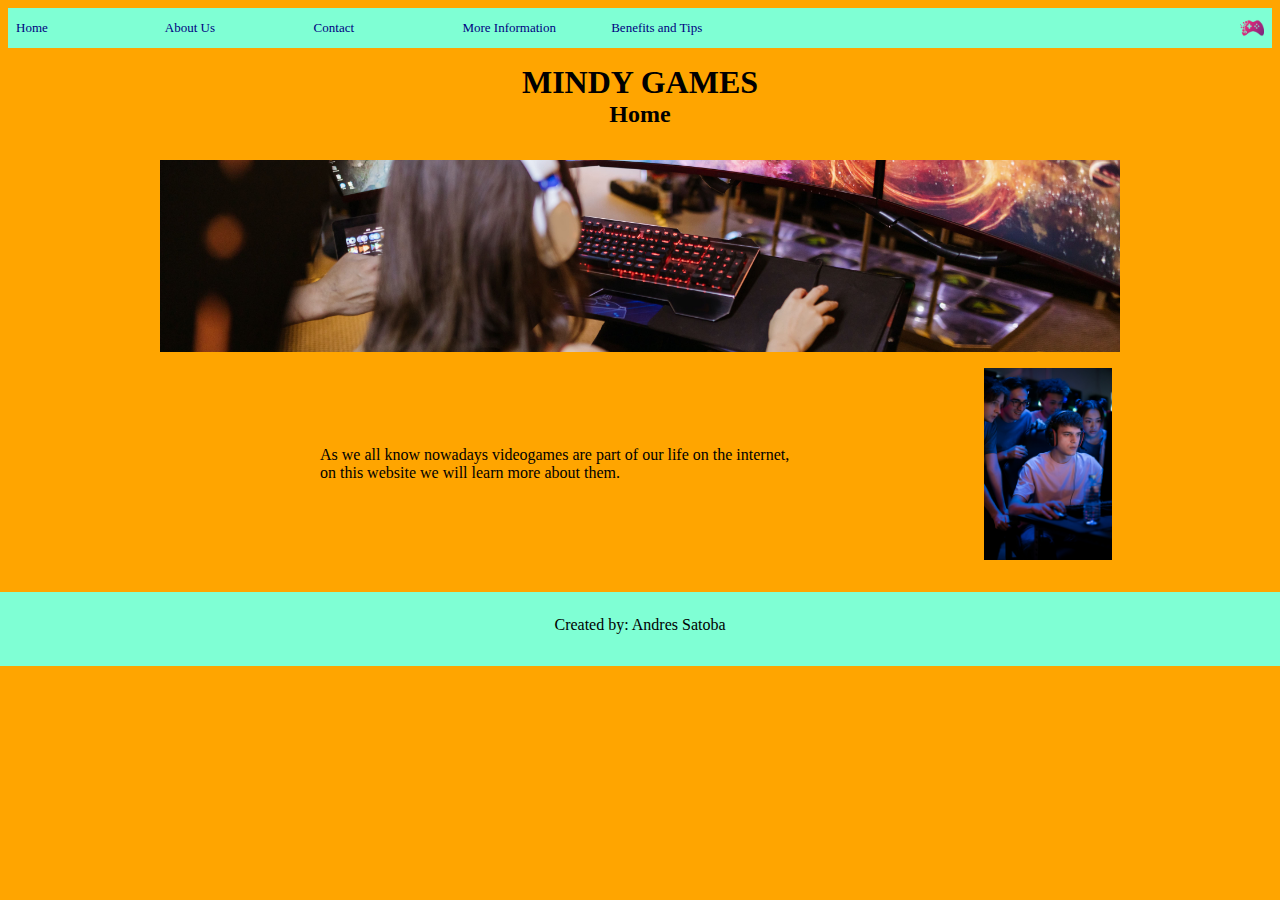
<file: index.html>
<!DOCTYPE html>
<html lang="en">
<head>
    <meta charset="UTF-8">
    <meta http-equiv="X-UA-Compatible" content="IE=edge">
    <meta name="viewport" content="width=device-width, initial-scale=1.0">
    <title>MINDY GAMES | Home</title>
    <link rel="shortcut icon" href="./assets/imagenes/logo.png" type="image/x-icon">
    <link rel="stylesheet" href="./assets/style/style.css">
</head>
<body>
    <nav class="Enlace">
        <a href="#">Home</a>
        <a href="./assets/paginas/aboutUs.html">About Us</a>
        <a href="./assets/paginas/contact.html">Contact</a>
        <a href="./assets/paginas/more_information.html">More Information</a>
        <a href="./assets/paginas/benefits_and_tips.html">Benefits and Tips</a>
        <img src="./assets/imagenes/logo.png" alt="" id="logo">
    </nav>
    <header>
        <h1>MINDY GAMES</h1>
    </header>
    <main class="Contenido">
        <h2>Home</h2>
        <img src="./assets/imagenes/playing.jpg" alt="" id="play">    
        <div class="Home">
            <p>As we all know nowadays videogames are part of our life on the internet, on this website we will learn more about them.</p>
            <img src="./assets/imagenes/guys.jpg" alt="" id="guys">
        </div>
    </main>
    <footer>Created by: Andres Satoba</footer>
</body>
</html>
</file>
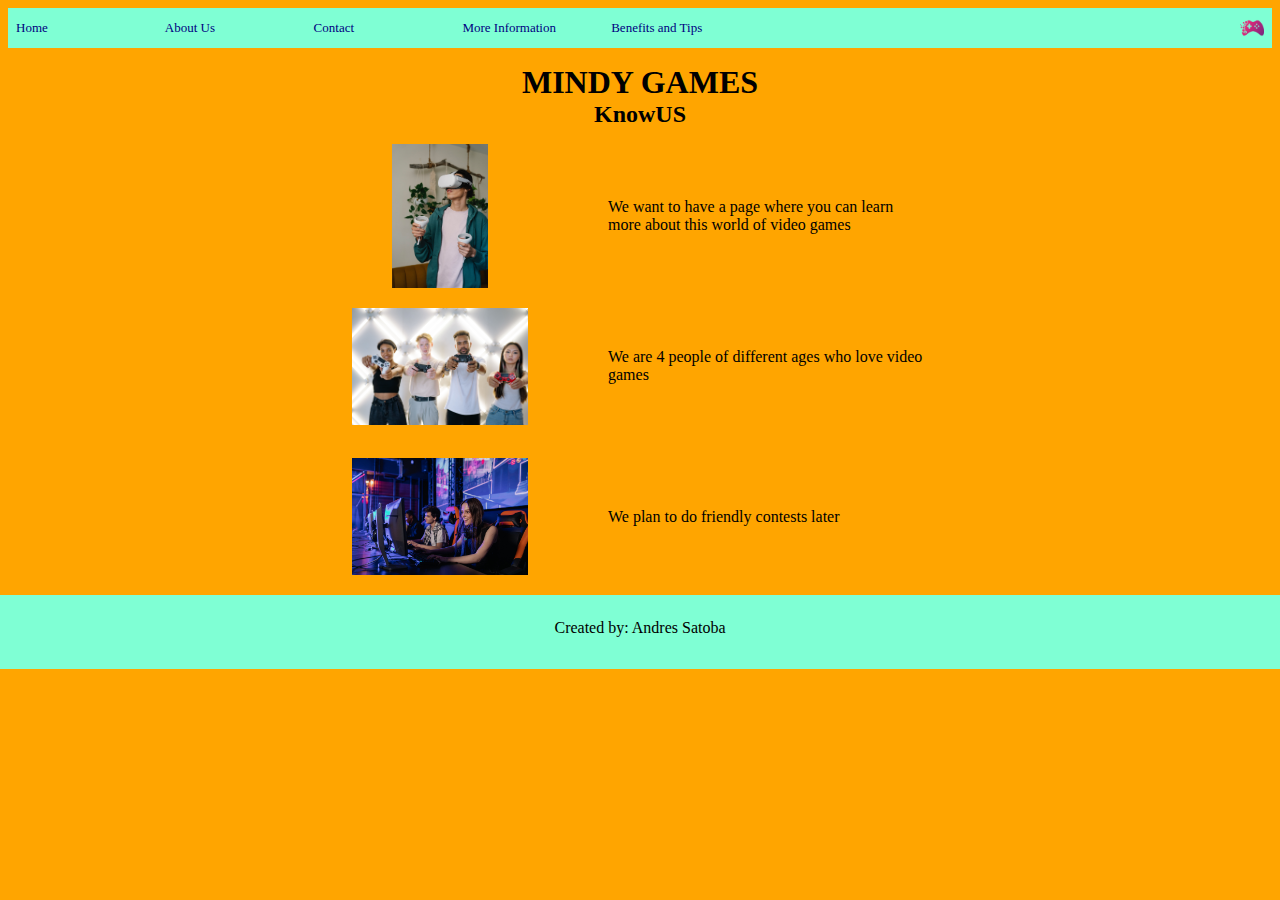
<file: assets/paginas/aboutUs.html>
<!DOCTYPE html>
<html lang="en">
<head>
    <meta charset="UTF-8">
    <meta http-equiv="X-UA-Compatible" content="IE=edge">
    <meta name="viewport" content="width=device-width, initial-scale=1.0">
    <title>MINDY GAMES | About Us</title>
    <link rel="shortcut icon" href="../imagenes/logo.png" type="image/x-icon">
    <link rel="stylesheet" href="../style/style.css">
</head>
<body>
    <nav class="Enlace">
        <a href="../../index.html">Home</a>
        <a href="">About Us</a>
        <a href="./contact.html">Contact</a>
        <a href="./more_information.html">More Information</a>
        <a href="./benefits_and_tips.html">Benefits and Tips</a>
        <img src="../imagenes/logo.png" alt="" id="logo">
    </nav>
    <header>
        <h1>MINDY GAMES</h1>
    </header>
    <main>
        <h2>KnowUS</h2>
        <div class="up">
            <img src="../imagenes/vr.jpg" alt="">
            <p>We want to have a page where you can learn more about this world of video games</p>
        </div>
        <div class="center">
            <img src="../imagenes/team.jpg" alt="">
            <p>We are 4 people of different ages who love video games</p>
        </div>
        <div class="down">
            <img src="../imagenes/girl.jpg" alt="">
            <p>We plan to do friendly contests later</p>
        </div>
    </main> 
    <footer>Created by: Andres Satoba</footer>   
</body>
</html>
</file>
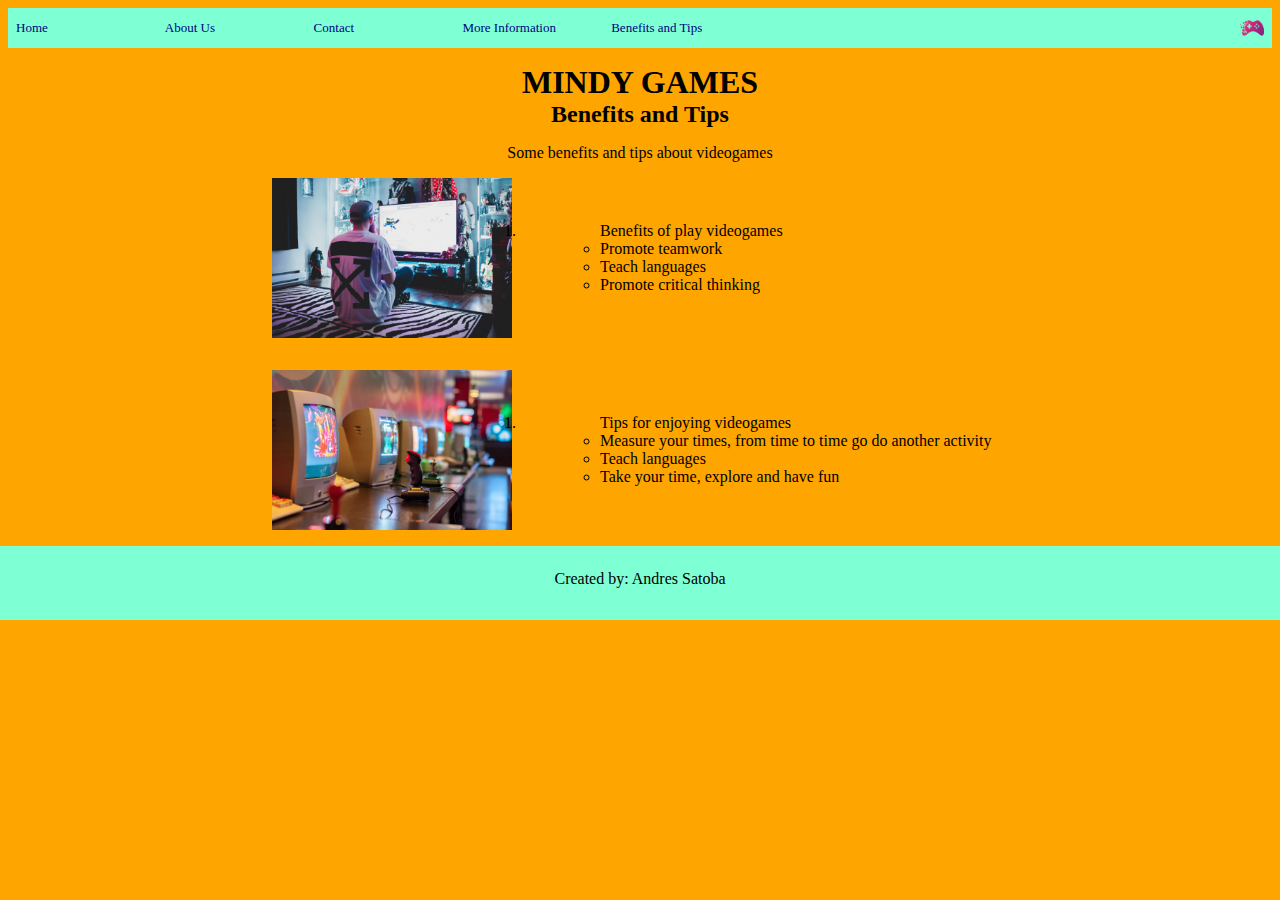
<file: assets/paginas/benefits_and_tips.html>
<!DOCTYPE html>
<html lang="en">
<head>
    <meta charset="UTF-8">
    <meta http-equiv="X-UA-Compatible" content="IE=edge">
    <meta name="viewport" content="width=device-width, initial-scale=1.0">
    <title>MINDY GAMES | Benefits and Tips</title>
    <link rel="shortcut icon" href="../imagenes/logo.png" type="image/x-icon">
    <link rel="stylesheet" href="../style/style.css">
</head>
<body>
    <nav class="Enlace">
        <a href="../../index.html">Home</a>
        <a href="./aboutUs.html">About Us</a>
        <a href="./contact.html">Contact</a>
        <a href="./more_information.html">More Information</a>
        <a href="#">Benefits and Tips</a>
        <img src="../imagenes/logo.png" alt="" id="logo">
    </nav>
    <header>
        <h1>MINDY GAMES</h1>
    </header>
    <main>
        <h2>Benefits and Tips</h2>
        <p class="table">Some benefits and tips about videogames</p>  
        <div class="Benefits-div">
        <img src="../imagenes/boyscreen.jpg" alt="" id="Parrafo_1"> 
        <ol class="Lista1">
           <li class="Inicio">Benefits of play videogames
                <ul>
                    <li>Promote teamwork</li>
                    <li>Teach languages</li>
                    <li>Promote critical thinking</li>
                </ul>
            </li>
        </ol>
        </div>
        <div class="Benefits-div">
        <img src="../imagenes/old.jpg" alt="" id="Parrafo_2">
        <ol class="Lista2">
            <li class="Final">Tips for enjoying videogames
                <ul>
                    <li>Measure your times, from time to time go do another activity</li>
                    <li>Teach languages</li>
                    <li>Take your time, explore and have fun</li>
                </ul>
            </li>
        </ol>
        </div>
    </main>
    <footer>Created by: Andres Satoba</footer>       
</body>
</html>
</file>
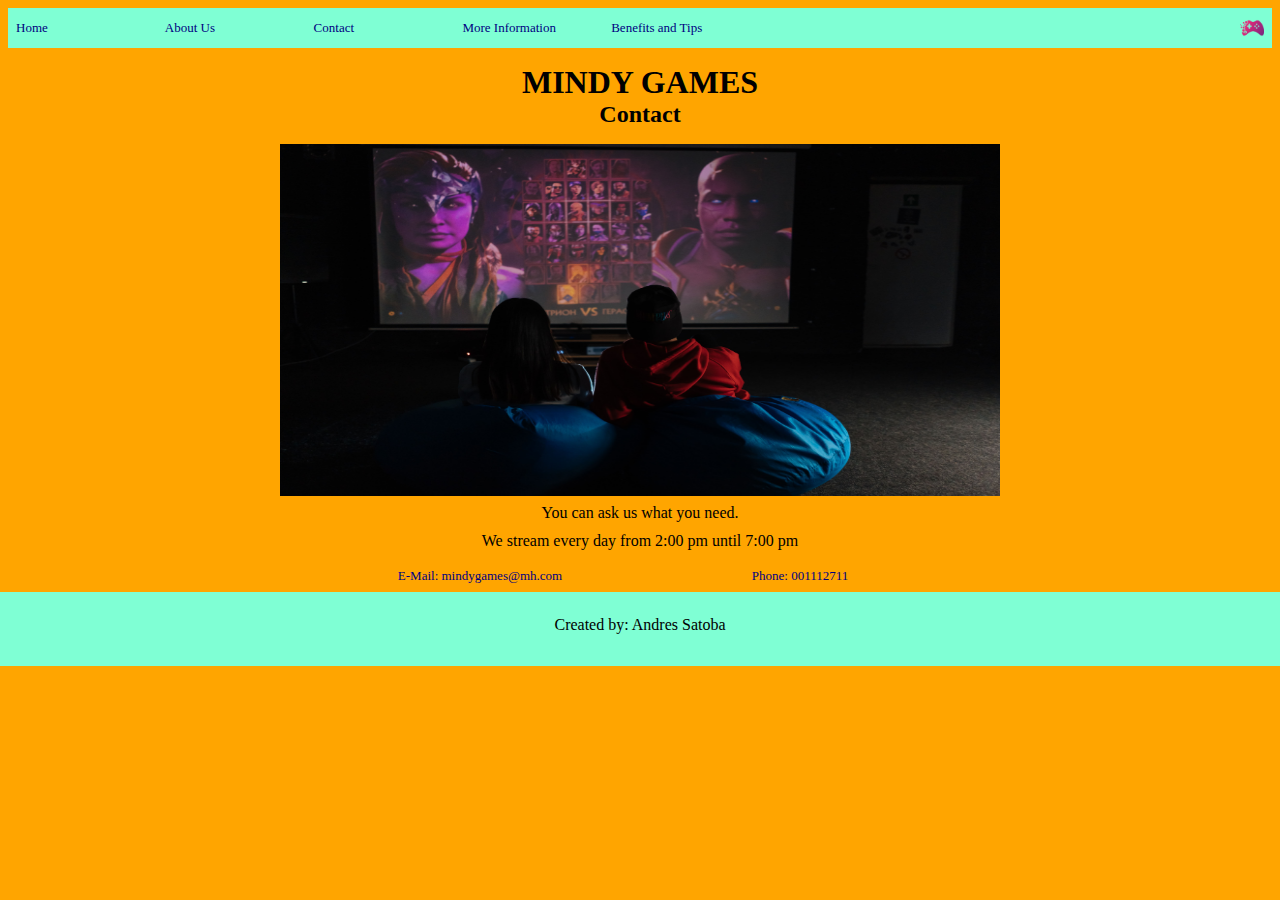
<file: assets/paginas/contact.html>
<!DOCTYPE html>
<html lang="en">
<head>
    <meta charset="UTF-8">
    <meta http-equiv="X-UA-Compatible" content="IE=edge">
    <meta name="viewport" content="width=device-width, initial-scale=1.0">
    <title>MINDY GAMES | Contact</title>
    <link rel="shortcut icon" href="../imagenes/logo.png" type="image/x-icon">
    <link rel="stylesheet" href="../style/style.css">
</head>
<body>
    <nav class="Enlace">
        <a href="../../index.html">Home</a>
        <a href="./aboutUs.html">About Us</a>
        <a href="#">Contact</a>
        <a href="./more_information.html">More Information</a>
        <a href="./benefits_and_tips.html">Benefits and Tips</a>
        <img src="../imagenes/logo.png" alt="" id="logo">
    </nav>
    <header>
        <h1>MINDY GAMES</h1>
    </header>
    <main>
        <h2>Contact</h2>
        <img src="../imagenes/twoGuys.jpg" alt="" id="Two">
        <div class="tiempo">
            <p>You can ask us what you need.</p>
            <p>We stream every day from 2:00 pm until 7:00 pm</p>
        </div>
        <div class="referencia">
            <a href="mindygames@mh.com" id="E-MSN">E-Mail: mindygames@mh.com</a>
            <a href="Phone001112711" id="Call">Phone: 001112711</a>
        </div>
    </main>
    <footer>Created by: Andres Satoba</footer>       
</body>
</html>
</file>
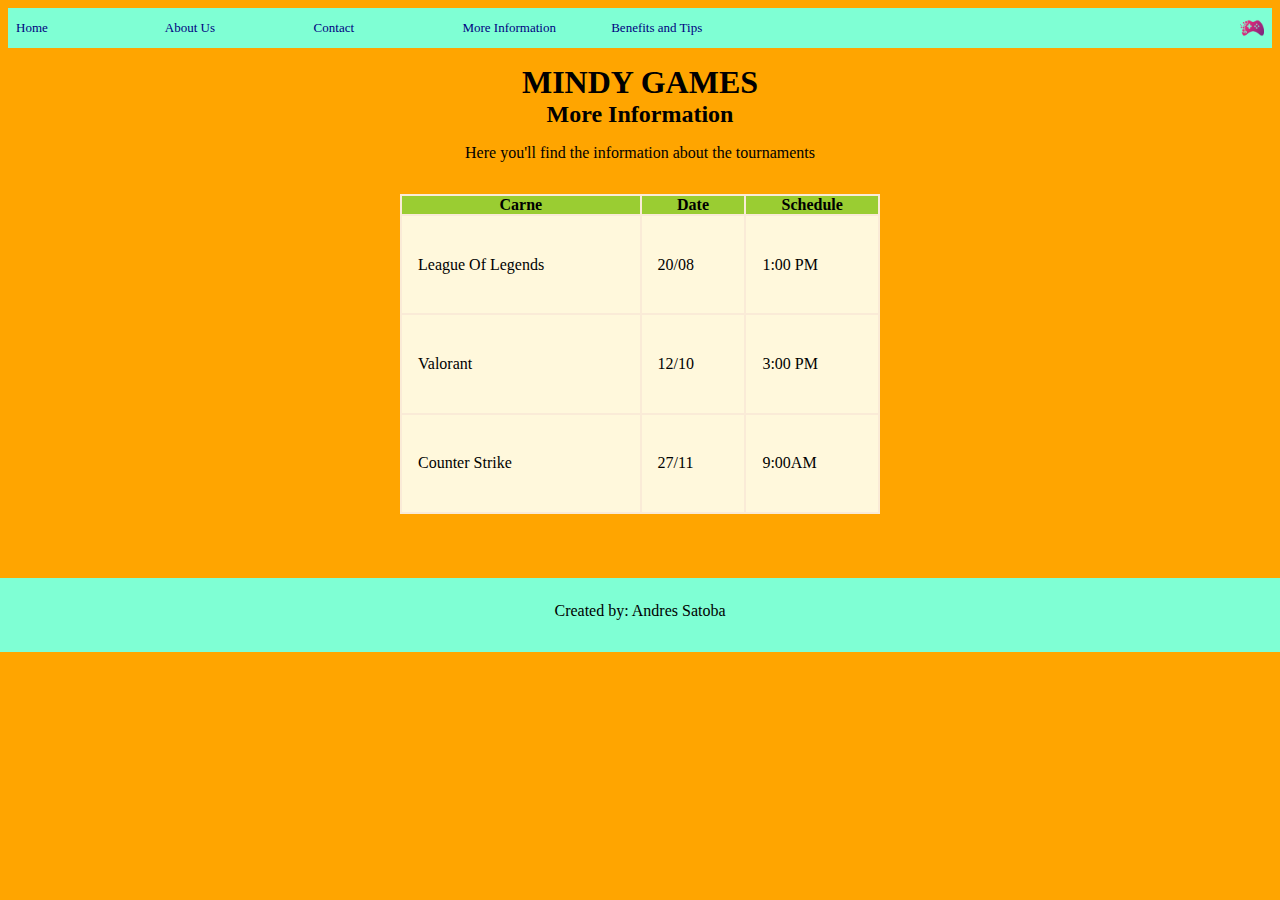
<file: assets/paginas/more_information.html>
<!DOCTYPE html>
<html lang="en">
<head>
    <meta charset="UTF-8">
    <meta http-equiv="X-UA-Compatible" content="IE=edge">
    <meta name="viewport" content="width=device-width, initial-scale=1.0">
    <title>MINDY GAMES | More Information</title>
    <link rel="shortcut icon" href="./assets/imagenes/icon.png" type="image/x-icon">
    <link rel="stylesheet" href="../style/style.css">
</head>
<body>
    <nav class="Enlace">
        <a href="../../index.html">Home</a>
        <a href="./aboutUs.html">About Us</a>
        <a href="./contact.html">Contact</a>
        <a href="#">More Information</a>
        <a href="./benefits_and_tips.html">Benefits and Tips</a>
        <img src="../imagenes/logo.png" alt="" id="logo">
    </nav>
    <header>
        <h1>MINDY GAMES</h1>
    </header>
    <main>
        <h2>More Information</h2>
        <p class="table">Here you'll find the information about the tournaments</p>
        <table>
            <thead>
                <tr>
                    <th>Carne</th>
                    <th>Date</th>
                    <th>Schedule</th>
                </tr>
            </thead>
            <tbody>
                <tr>
                    <td>League Of Legends</td>
                    <td>20/08</td>
                    <td>1:00 PM</td>
                </tr>
                <tr>
                    <td>Valorant</td>
                    <td>12/10</td>
                    <td>3:00 PM</td>
                </tr>
                <tr>
                    <td>Counter Strike</td>
                    <td>27/11</td>
                    <td>9:00AM</td>
                </tr>
            </tbody>
        </table>
    </main>
    <footer>Created by: Andres Satoba</footer>       
</body>
</html>
</file>
<file: assets/style/style.css>
/*--General--*/
*{
    padding: 0;
    margin: 0;
    box-sizing: border-box;
    background-color: orange;
}
.Enlace{
    background-color: aquamarine;
    margin: 0.5rem;
    padding: 0.5rem;
    margin-bottom: 1rem;
    display: flex;
    align-items: center;
}
a{
    width: 10rem;
    color:navy;
    font-size: small;
    text-decoration: none;
    background-color: aquamarine;
}
#logo{
    width: 1.5rem;
    height: 1.5rem;
    margin-left: 30rem;
    background-color: aquamarine;
}
header{
    display: flex;
    justify-content: center;
    align-items: center;
}
h2{
    margin-bottom: 1rem;
}
footer{
    display: flex;
    justify-content: center;
    align-items: center;
    background-color: aquamarine;
    padding-top: 1.5rem;
    padding-bottom: 2rem;
}
/*--Home--*/
main{
    display: flex;
    flex-direction: column;
    align-items: center;
    justify-content: flex center;
}
#play{
    width: 60rem;
    height: 12rem;
    object-fit: cover;
    align-items: center;
    margin: 1rem;
}
.Home{
    width: 70rem;
    display: flex;
    justify-content: flex end;
    padding-bottom: 2rem;
}
.Home p{
    width: 30rem;
    align-self: center;
    margin-left: 15rem;
}
#guys{
    height: 12rem;
    object-fit: contain;
    margin-left: 8rem;
} 
/*--About Us*/
.up, .center, .down{
    display: flex;
    justify-content: space-between;
    margin-bottom: 0.4rem;
}
.up img, .center img, .down img{
    width: 11rem;
    height: 9rem;
    object-fit: contain;
}
.up p, .center p, .down p{
    width: 25rem;
    padding-left: 5rem;
    display: flex;
    justify-content: flex-start;
    align-items: center;
}
/*--Contact--*/
#Two{
    width: 45rem;
    height: 22rem;
}
.tiempo{
    height: 3rem;
    width: 25rem;
    display: flex;
    flex-direction: column;
    align-items: center;
    gap: 10px;
    margin: 0.5rem;
}
.referencia{
    width: 40rem;
    height: 2rem;
    display: flex;      
    align-items: center;
    background-color: orange;
}
#E-MSN, #Call{
    width: 80rem;
    background-color: orange;
    text-align: center;
}
/*--More information--*/
.table{
    display: flex;
}
table{
    background-color: antiquewhite;
    width: 30rem;
    height: 20rem;
    margin-top: 2rem;
    margin-bottom: 4rem;
}
tr{
    background-color: rosybrown;
}
th{
    background-color: yellowgreen;
}
td{
    background-color: cornsilk;
    justify-content: center;
    align-items: center;
    padding: 1rem;
}
/*--benefits--*/  
.Benefits-div{
    display: flex;
    width: 100vw;
    justify-content: center;
    margin-left: 30rem;
}
div img{
    width: 15rem;
    height: 12rem;
    object-fit: contain;
    display: flex;
}
#Parrafo_1, #Parrafo_2{
    width: 15rem;
    height: 12rem;
    object-fit: contain;
}
.Lista1, .Lista2{
    display: flex;
    justify-content: flex center;
    align-items: center;
    width: 60rem;
    margin: 0.5rem;
}
.Inicio, .Final{
    padding-left: 5rem;
}
</file>
